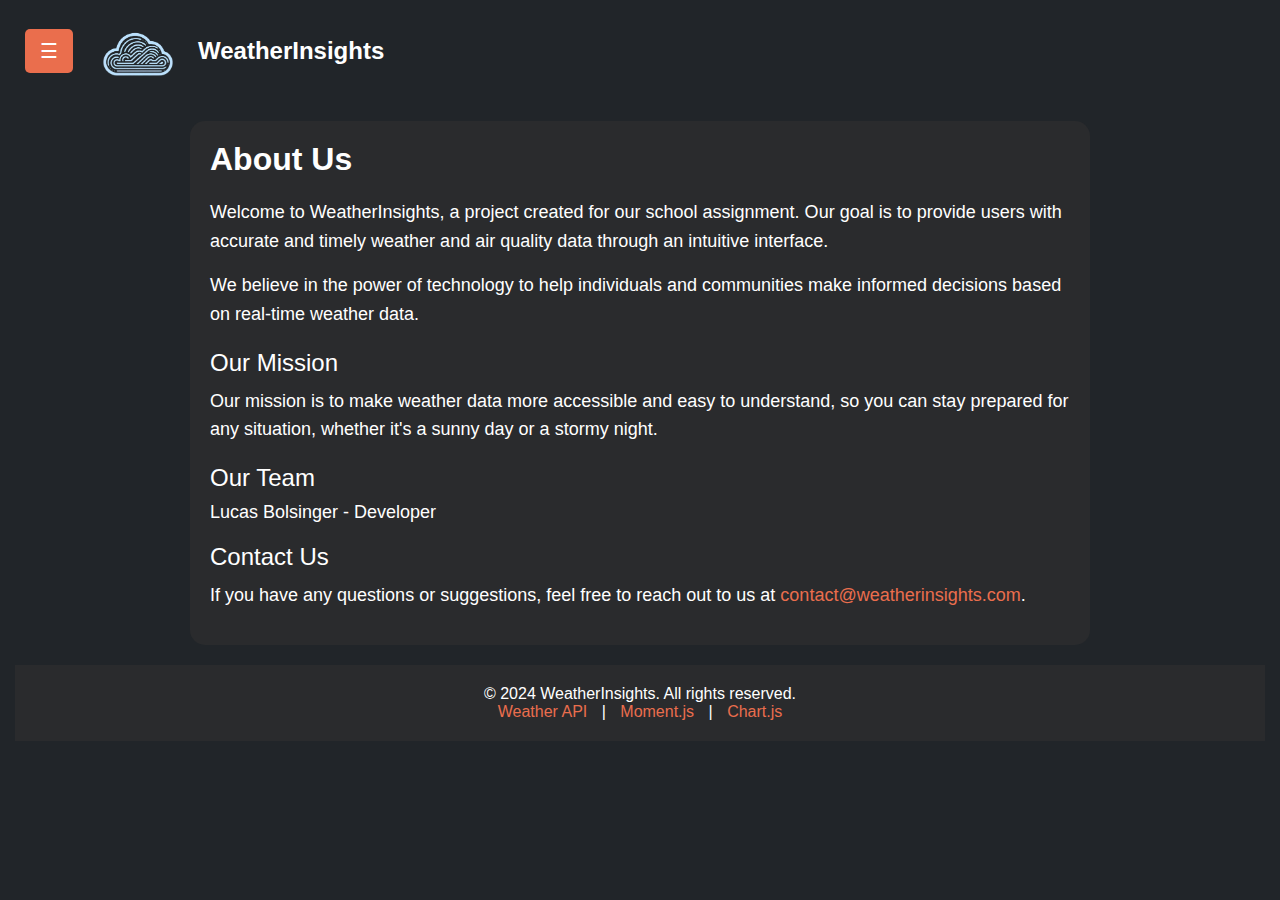
<file: about.html>
<!DOCTYPE html>
<html lang="en">
<head>
    <meta charset="UTF-8">
    <meta name="viewport" content="width=device-width, initial-scale=1.0">
    <title>About Us - WeatherInsights</title>
    <link rel="stylesheet" href="index.css">
</head>
<body>


    <div class="sidebar" id="mySidebar">
        <button class="close-btn" onclick="closeSidebar()">×</button>
        <h1>Menu</h1>
        <br>
        <br>
        <a href="index.html">Home Page</a>
        <a href="chart.html">Chart</a>
        <a href="about.html">About us</a>
    </div>

    <div class="container" id="mainContent">
        <div class="header">
            <div id="logo">
                <button class="open-btn" onclick="openSidebar()">☰</button>
                <img src="image/logo.png" alt="Logo">
                <h2>WeatherInsights</h2>
            </div>
        </div>

        <div class="about-content">
            <h2>About Us</h2>
            <p>Welcome to WeatherInsights, a project created for our school assignment. Our goal is to provide users with accurate and timely weather and air quality data through an intuitive interface.</p>
            <p>We believe in the power of technology to help individuals and communities make informed decisions based on real-time weather data.</p>
            
            <h3>Our Mission</h3>
            <p>Our mission is to make weather data more accessible and easy to understand, so you can stay prepared for any situation, whether it's a sunny day or a stormy night.</p>

            <h3>Our Team</h3>
            <ul>
                <li>Lucas Bolsinger - Developer</li>
            </ul>

            <h3>Contact Us</h3>
            <p>If you have any questions or suggestions, feel free to reach out to us at <a href="mailto:contact@weatherinsights.com">contact@weatherinsights.com</a>.</p>
        </div>
    </div>


    <footer class="footer">
        <div class="footer-content">
            <p>&copy; 2024 WeatherInsights. All rights reserved.</p>
            <div class="footer-links">
                <a href="https://www.openweathermap.org/" target="_blank">Weather API</a> |
                <a href="https://momentjs.com/" target="_blank">Moment.js</a> |
                <a href="https://www.chartjs.org" target="_blank">Chart.js</a>
            </div>
        </div>
    </footer>


    <script src="index.js"></script>

</body>
</html>
</file>
<file: index.css>
* {
    margin: 0;
    padding: 0;
    box-sizing: border-box;
}

body {
    min-height: 100vh;
    background-color: #212529 ;
    color: #fff;
    font-family: sans-serif;
    padding: 0 15px;
}

hr {
    margin-top: 10px;
}
.header {
    position: sticky;
    top: 0;
    background-color:#212529;
    display: flex;
    justify-content: space-between;
    align-items: center;
    margin-top: 0px;
    padding: 15px 0;
}

.header .open_btn {
    display: flex;
}

.header img {
    width: 100px;
    margin-right: 10px;
    border-radius: 10px;
}

.header #logo {
    display: flex;
    align-items: center;
    margin-left: 10px;
}

.header #city-input {
    background-color:  #2a2b2d;
    border: none;
    padding: 12px;
    font-size: 16px;
    border-radius: 25px;
    color: #fff;
}

.header #searchBtn {
    border: none;
    font-size: 16px;
    padding: 12px;
    border-radius: 25px;
    background-color: #fff;
    cursor: pointer;
}

.header #searchBtn img {
    width: 25px;
    margin-right: 10px;
    border-radius: 10px;
}

.header #locationBtn {
    border: none;
    font-size: 16px;
    padding: 12px;
    border-radius: 25px;
    background-color: #ea6e4d;
    cursor: pointer;
}


.sidebar {
    position: fixed;
    top: 0;
    left: -250px;
    width: 250px;
    height: 100%;
    background-color: #333;
    color: white;
    overflow-y: auto;
    transition: 0.3s;
    padding-top: 20px;
    z-index: 1000;
}

.sidebar a {
    display: block;
    padding: 15px 20px;
    text-decoration: none;
    color: white;
    font-size: 18px;
}

.sidebar a:hover {
    background-color: #575757;
}

.sidebar .close-btn {
    position: absolute;
    top: 10px;
    right: 10px;
    background-color: #ff5c5c;
    border: none;
    padding: 10px;
    color: white;
    font-size: 14px;
    border-radius: 5px;
    cursor: pointer;
}

.open-btn {
    background-color: #ea6e4d;
    border: none;
    color: white;
    font-size: 20px;
    padding: 10px 15px;
    cursor: pointer;
    border-radius: 5px;
    margin-right: 15px;
}

.open-btn:hover {
    background-color: #005f73;
}

.main-content {
    margin-left: 0;
    transition: margin-left 0.3s;
}

.main-content.shift {
    margin-left: 250px;
}


.cards {
    background-color: #2a2b2d;
    padding: 15px;
    border-radius: 15px;
    margin-bottom: 15px;
}
 
.cards p {
    font-size: 14px;
    color: #999;
}

.cards h2 {
    font-size: 32px;
    font-weight: 500;
}

.cards #weather{
    width: 80px; 
    display: flex;
    
}

.weather-data {
    display: grid;
    grid-template-columns: repeat(4, 1fr);
    gap: 12px;
}

.weather-now  {
    display: flex;
    justify-content: space-between;
}

.cards #logo {
    width: 25px;
    margin-right: 10px;
}

.calendar {
    display: flex;
    align-items: center;
    margin-top: 10px;
}

.location {
    display: flex;
    align-items: center;
    margin-top: 10px;
}

.cards #weather-forecast-logo {
    width: 30px;
    margin-right: 5px;
}

.weather-forecast {
    display: flex;
    align-items: center;
}

.forecast {
    display: grid;
    grid-template-columns: repeat(3, 1fr);
    place-items: center;
    margin-bottom: 15px;
    margin-top: 10px;
}

.right {
    grid-column: span 3;
}
.highlights {
    display: grid;
    grid-template-columns:repeat(4,1fr);
    column-gap: 15px;
    & .cards:nth-of-type(1){
        grid-column: span 3;
    }
    & .cards:nth-of-type(2){
        grid-column: span 1;
    }
    & .cards:nth-of-type(3){
        grid-column: span 4;
    }
}

.cards-head {
    display: flex;
    justify-content: space-between;
}

:root{
    --aqi-1 : #d4e157;
    --aqi-2 : #ffee58;
    --aqi-3 : #ffca28;
    --aqi-4 : #ff7043;
    --aqi-5 : #ef5350;
}



#wind {
    width: 100px;
    margin-right: 10px;
}

.air-quality {
    border-radius: 15px;
    padding: 5px 10px;
    color: #000;
}

.aqi-1{
    background-color: var(--aqi-1);
}

.aqi-2{
    background-color: var(--aqi-2);
}

.aqi-3{
    background-color: var(--aqi-3);
}

.aqi-4{
    background-color: var(--aqi-4);
}

.aqi-5{
    background-color: var(--aqi-5);
}

.air-data {
    display: grid;
    grid-template-columns: repeat(3,1fr);
    place-items: center;
}

.data {
    margin-top: 10px;
    text-align: center;
}



#sun {
    width: 50px;
    margin-bottom: 10px;
}

.sun {
    display:grid;
    grid-template-columns: repeat(1, 1fr);
    place-items: center;
    align-items: center;
}

.sunSituation {
    display: flex;
    flex-direction: column;
    align-items: center;
    margin-top: 10px;
    place-items: center;
}


.cards .card-item {
    display: flex;
    justify-content: space-between;
}


.card-item img {
    width: 40px;
}

.final-cards {
    display: grid;
    grid-template-columns: repeat(4, 1fr); 
    gap: 15px;
}

.hourly-forecast {
    display: grid;
    grid-template-columns: repeat(8, 1fr);
    column-gap: 10px; 
    margin-top: 10px;
}

.hourly-forecast .cards {
    text-align: center;
}









.about-content {
    max-width: 900px;
    margin: 20px auto;
    padding: 20px;
    background-color: #2a2b2d;
    border-radius: 15px;
    color: #fff;
}

.about-content h2 {
    font-size: 32px;
    font-weight: 600;
    margin-bottom: 20px;
}

.about-content p {
    font-size: 18px;
    line-height: 1.6;
    margin-bottom: 15px;
}

.about-content h3 {
    font-size: 24px;
    font-weight: 500;
    margin-top: 20px;
    margin-bottom: 10px;
}

.about-content ul {
    list-style-type: none;
    padding-left: 0;
}

.about-content ul li {
    font-size: 18px;
    margin-bottom: 10px;
}

.about-content a {
    color: #ea6e4d;
    text-decoration: none;
}

.about-content a:hover {
    text-decoration: underline;
}







.footer {
    background-color: #2a2b2d;
    color: #fff;
    text-align: center;
    padding: 20px 0;
    margin-top: 20px;
}

.footer-content {
    max-width: 1200px;
    margin: 0 auto;
}

.footer-links a {
    color: #ea6e4d;
    text-decoration: none;
    padding: 0 10px;
}

.footer-links a:hover {
    text-decoration: underline;
}



#map {
    height: calc(100vh - 80px);
    width: 100%; 
}
</file>
